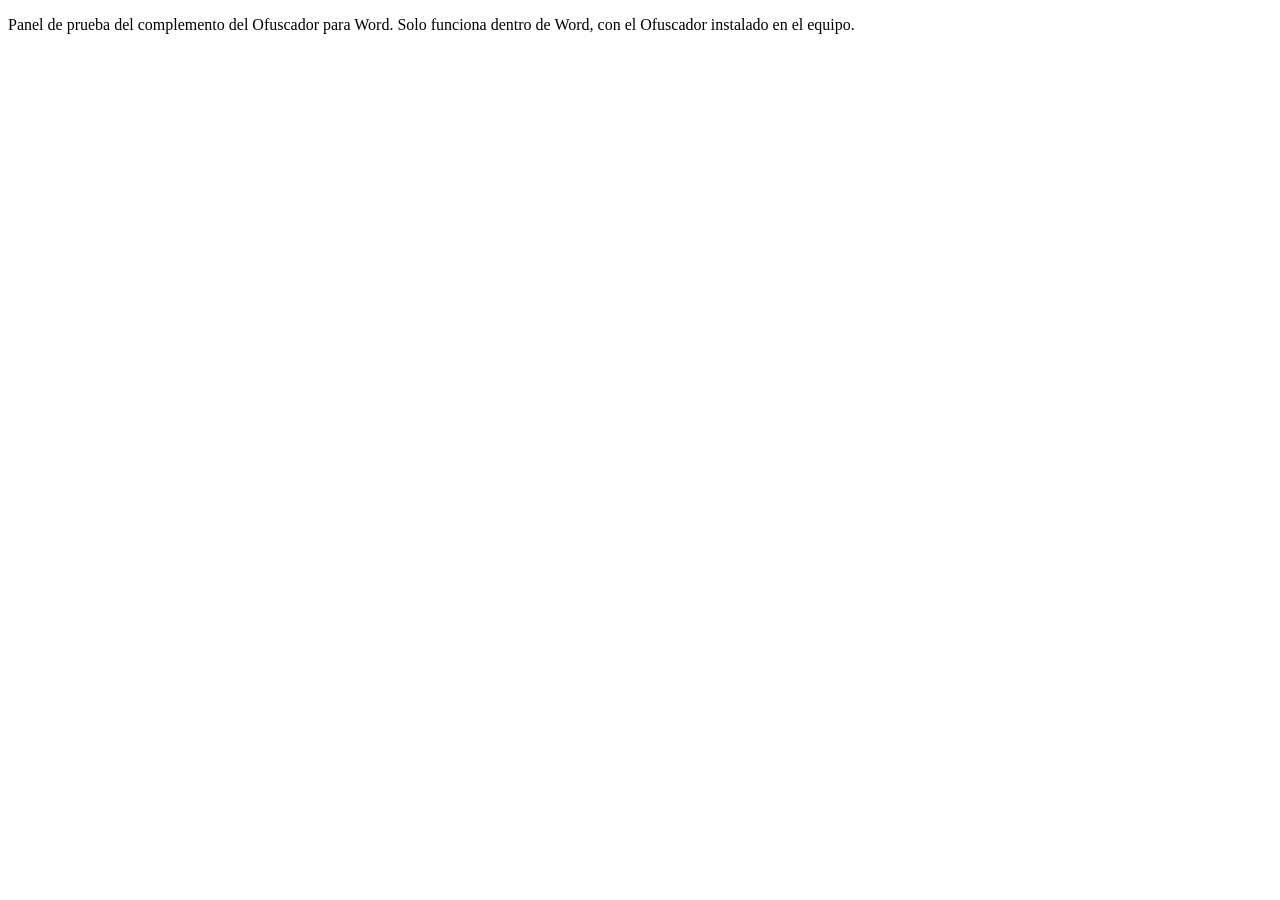
<file: index.html>
<!doctype html>
<html lang="es"><head><meta charset="utf-8"><title>Ofuscador para Word (prueba)</title></head>
<body><p>Panel de prueba del complemento del Ofuscador para Word. Solo funciona dentro de Word, con el Ofuscador instalado en el equipo.</p></body></html>
</file>
